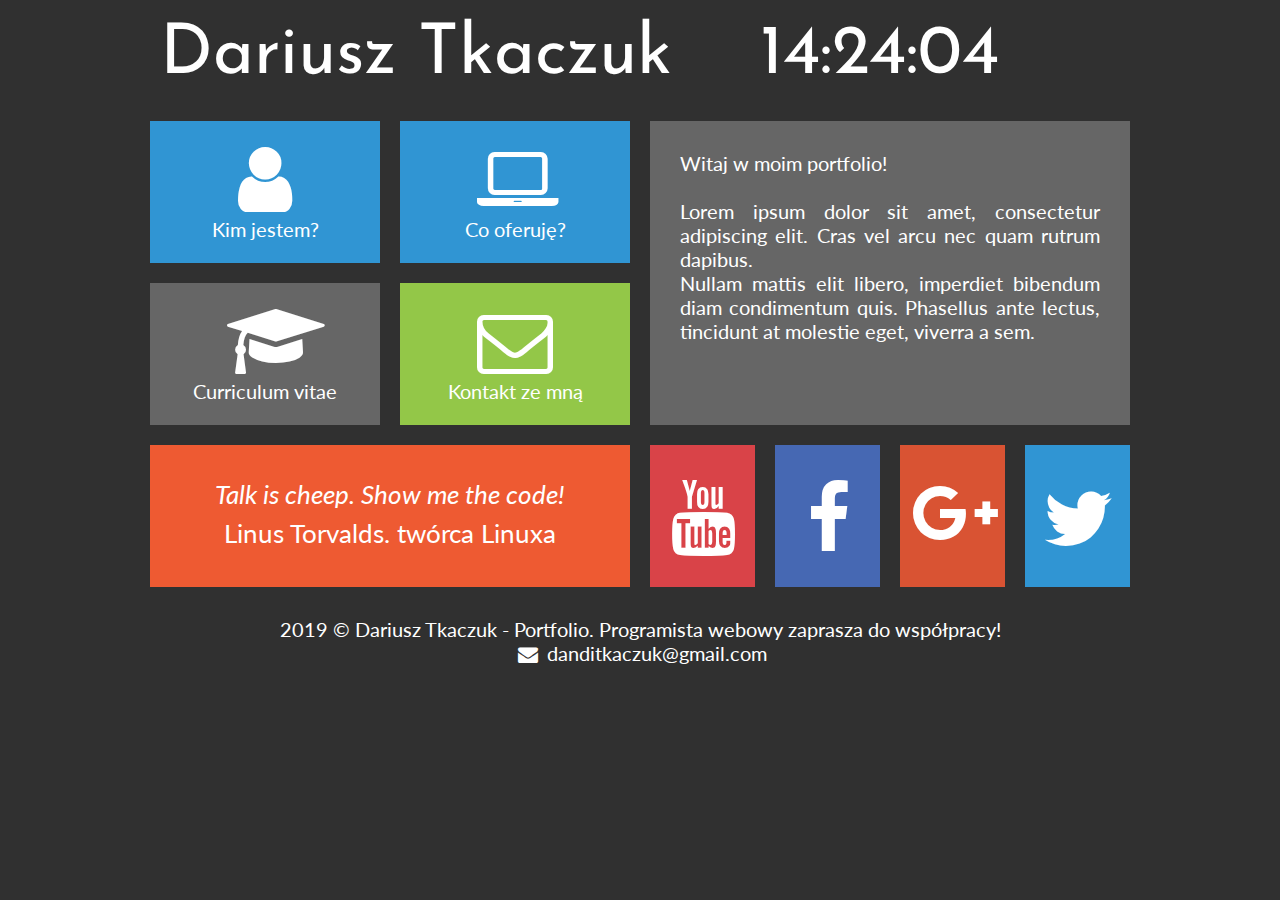
<file: index.html>
<!DOCTYPE HTML>
<html lang="pl">
<head>
	<meta charset="utf-8" />
	<meta http-equiv="X-UA-Compatible" content="IE-edge,chrome=1" />
	
	<title>Dariusz Tkaczuk - Portfolio</title>
	
	<meta name="descryption" content="Stworzę dla Ciebie wyjątkową stronę www! Zatrudnij programistę webowego: AutoIT, PHP, JavaScript, HTML, CSS, MySQL, WordPress." />
	<meta name="keywords" content="zamów, stronę, www, tworzenie, programista, portfolio, autoit, php, javascript, html, css, wordpress" />
	<meta name="autor" content="Dariusz Tkaczuk" />
	
	<link rel="stylesheet" href="style.css" type="text/css" />
	<link rel="stylesheet" href="css/fontello.css" type="text/css" />
	<link href="https://fonts.googleapis.com/css?family=Josefin+Sans|Lato&amp;subset=latin-ext" rel="stylesheet">
	
	<script src="timer.js"></script>
	
</head>

<body onload="odliczanie();">
	<div id="container">
		<div class="rectangle">
			<div id="logo"><a href="zatrudnij-programiste-webowego" class="tilelinkhtml5"> Dariusz Tkaczuk</a></div>
			<div id="zegar"></div>
			<div style="clear:both;"></div>
		</div>	
		
		<div class="square">
			<div class="tile1">
				<a href="kim-jestem" class="tilelink"><i class="icon-user"></i><br />Kim jestem?</a>
			</div>
			<a href="oferta-tworzenie-stron-www" class="tilelinkhtml5">
				<div class="tile1">
					<i class="icon-laptop"></i><br />Co oferuję?
				</div>
			</a>
			<div style="clear:both;"></div>
			
			<div class="tile2">
				<a href="cv-programista-php-javascript" class="tilelink"><i class="icon-graduation-cap"></i><br />Curriculum vitae</a>
			</div>
			<div class="tile3">
				<a href="kontakt-programista-php" class="tilelink"><i class="icon-mail"></i><br />Kontakt ze mną</a>
			</div>
			<div style="clear:both;"></div>
			
			<div class="tile4"><i>Talk is cheep. Show me the code!</i><br /> Linus Torvalds. twórca Linuxa
			</div>
		</div>
		<div class="square">
			<div class="tile5">
				Witaj w moim portfolio!<br /><br />
				Lorem ipsum dolor sit amet, consectetur adipiscing elit. Cras vel arcu nec quam rutrum dapibus.  <br /> Nullam mattis elit libero, imperdiet bibendum diam condimentum quis. Phasellus ante lectus, tincidunt at molestie eget, viverra a sem.
			</div>
			<div class="yt">
				<a href="http://youtube.com" target="_blank" class="sociallink"><i class="icon-youtube"></i></a>
			</div>
			<div class="fb">
				<a href="http://facebook.com" target="_blank" class="sociallink"><i class="icon-facebook"></i></a>
			</div>
			<div class="gplus">
				<a href="http://plus.google.com" target="_blank" class="sociallink"><i class="icon-gplus"></i></a>
			</div>
			<div class="tw">
				<a href="http://twitter.com" target="_blank" class="sociallink"><i class="icon-twitter"></i></a>
			</div>
			<div style="clear:both;"></div>
		</div>
		<div style= "clear: both;"></div>
		
		<div class="rectangle">2019 &copy; Dariusz Tkaczuk - Portfolio. Programista webowy zaprasza do współpracy!<br /><i class="icon-mail-alt"></i> danditkaczuk@gmail.com</div>
	</div>
</body>

</html>
</file>
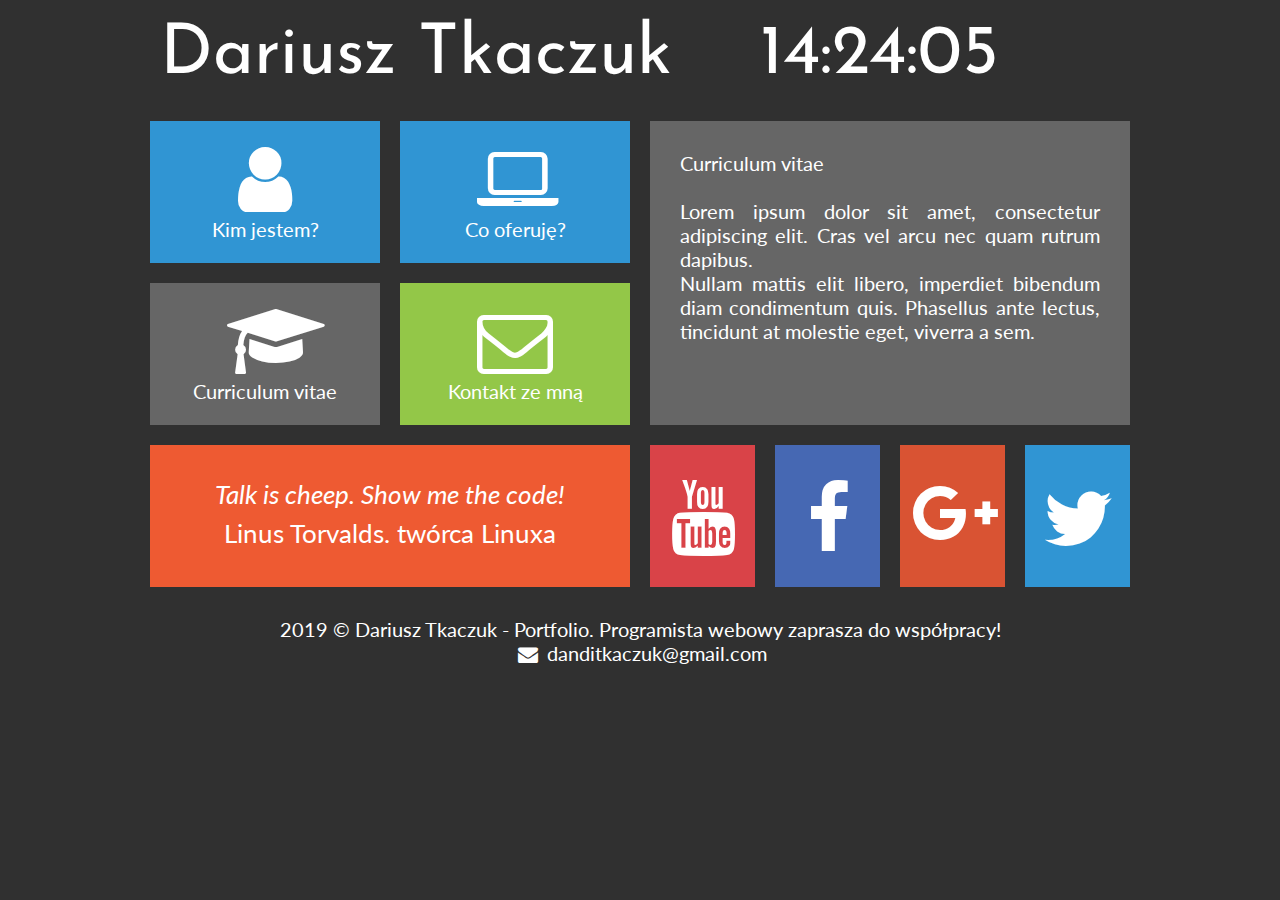
<file: cv.html>
<!DOCTYPE HTML>
<html lang="pl">
<head>
	<meta charset="utf-8" />
	<meta http-equiv="X-UA-Compatible" content="IE-edge,chrome=1" />
	
	<title>Dariusz Tkaczuk - Portfolio</title>
	
	<meta name="descryption" content="Stworzę dla Ciebie wyjątkową stronę www! Zatrudnij programistę webowego: AutoIT, PHP, JavaScript, HTML, CSS, MySQL, WordPress." />
	<meta name="keywords" content="zamów, stronę, www, tworzenie, programista, portfolio, autoit, php, javascript, html, css, wordpress" />
	<meta name="autor" content="Dariusz Tkaczuk" />
	
	<link rel="stylesheet" href="style.css" type="text/css" />
	<link rel="stylesheet" href="css/fontello.css" type="text/css" />
	<link href="https://fonts.googleapis.com/css?family=Josefin+Sans|Lato&amp;subset=latin-ext" rel="stylesheet">
	
	<script src="timer.js"></script>
	
</head>

<body onload="odliczanie();">
	<div id="container">
		<div class="rectangle">
			<div id="logo"><a href="zatrudnij-programiste-webowego" class="tilelinkhtml5"> Dariusz Tkaczuk</a></div>
			<div id="zegar"></div>
			<div style="clear:both;"></div>
		</div>	
		
		<div class="square">
			<div class="tile1">
				<a href="kim-jestem" class="tilelink"><i class="icon-user"></i><br />Kim jestem?</a>
			</div>
			<a href="oferta-tworzenie-stron-www" class="tilelinkhtml5">
				<div class="tile1">
					<i class="icon-laptop"></i><br />Co oferuję?
				</div>
			</a>
			<div style="clear:both;"></div>
			
			<div class="tile2">
				<a href="cv-programista-php-javascript" class="tilelink"><i class="icon-graduation-cap"></i><br />Curriculum vitae</a>
			</div>
			<div class="tile3">
				<a href="kontakt-programista-php" class="tilelink"><i class="icon-mail"></i><br />Kontakt ze mną</a>
			</div>
			<div style="clear:both;"></div>
			
			<div class="tile4"><i>Talk is cheep. Show me the code!</i><br /> Linus Torvalds. twórca Linuxa
			</div>
		</div>
		<div class="square">
			<div class="tile5">
				Curriculum vitae<br /><br />
				Lorem ipsum dolor sit amet, consectetur adipiscing elit. Cras vel arcu nec quam rutrum dapibus.  <br /> Nullam mattis elit libero, imperdiet bibendum diam condimentum quis. Phasellus ante lectus, tincidunt at molestie eget, viverra a sem.
			</div>
			<div class="yt">
				<a href="http://youtube.com" target="_blank" class="sociallink"><i class="icon-youtube"></i></a>
			</div>
			<div class="fb">
				<a href="http://facebook.com" target="_blank" class="sociallink"><i class="icon-facebook"></i></a>
			</div>
			<div class="gplus">
				<a href="http://plus.google.com" target="_blank" class="sociallink"><i class="icon-gplus"></i></a>
			</div>
			<div class="tw">
				<a href="http://twitter.com" target="_blank" class="sociallink"><i class="icon-twitter"></i></a>
			</div>
			<div style="clear:both;"></div>
		</div>
		<div style= "clear: both;"></div>
		
		<div class="rectangle">2019 &copy; Dariusz Tkaczuk - Portfolio. Programista webowy zaprasza do współpracy!<br /><i class="icon-mail-alt"></i> danditkaczuk@gmail.com</div>
	</div>
</body>

</html>
</file>
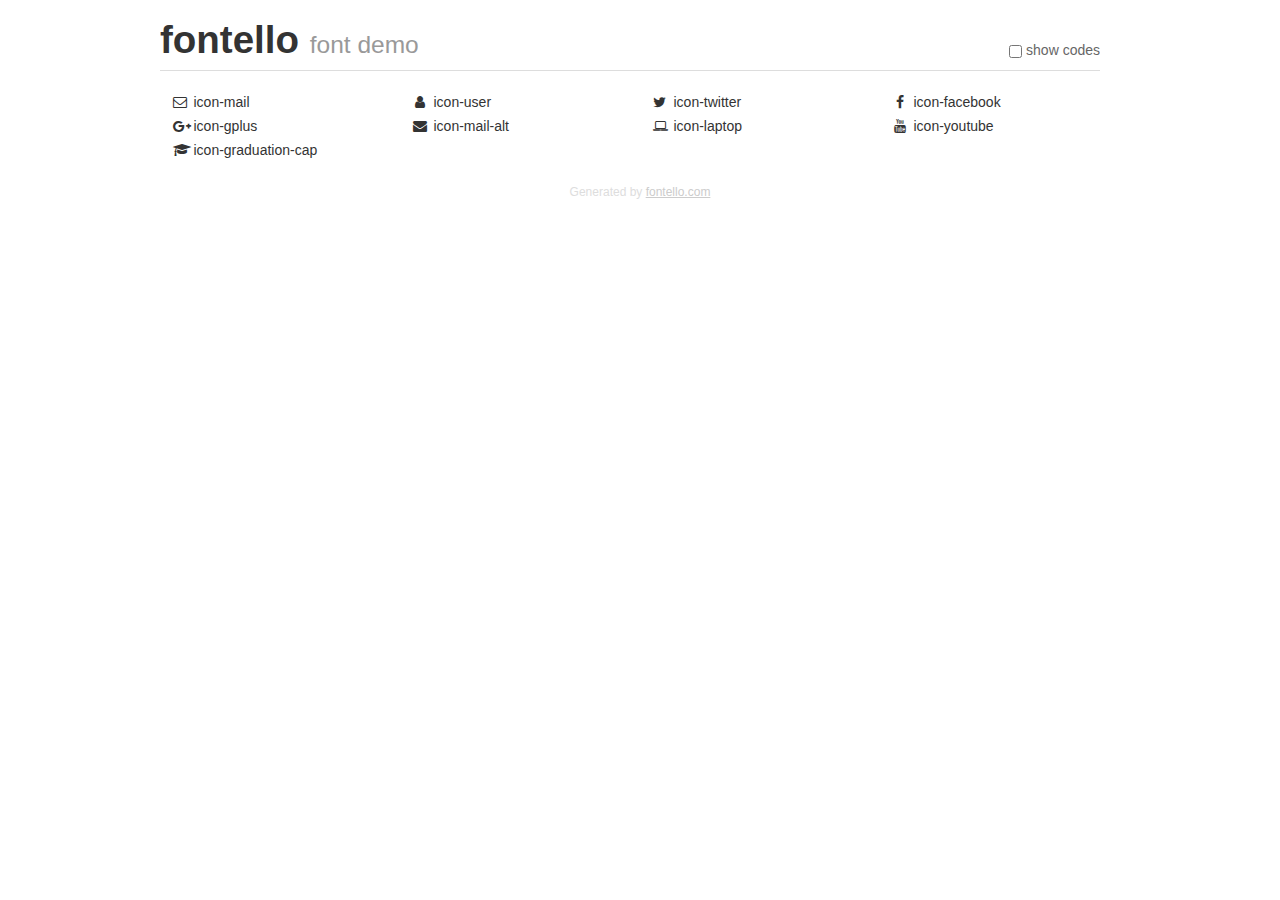
<file: demo.html>
<!DOCTYPE html>
<html>
  <head><!--[if lt IE 9]><script language="javascript" type="text/javascript" src="//html5shim.googlecode.com/svn/trunk/html5.js"></script><![endif]-->
    <meta charset="UTF-8"><style>/*
 * Bootstrap v2.2.1
 *
 * Copyright 2012 Twitter, Inc
 * Licensed under the Apache License v2.0
 * http://www.apache.org/licenses/LICENSE-2.0
 *
 * Designed and built with all the love in the world @twitter by @mdo and @fat.
 */
.clearfix {
  *zoom: 1;
}
.clearfix:before,
.clearfix:after {
  display: table;
  content: "";
  line-height: 0;
}
.clearfix:after {
  clear: both;
}
html {
  font-size: 100%;
  -webkit-text-size-adjust: 100%;
  -ms-text-size-adjust: 100%;
}
a:focus {
  outline: thin dotted #333;
  outline: 5px auto -webkit-focus-ring-color;
  outline-offset: -2px;
}
a:hover,
a:active {
  outline: 0;
}
button,
input,
select,
textarea {
  margin: 0;
  font-size: 100%;
  vertical-align: middle;
}
button,
input {
  *overflow: visible;
  line-height: normal;
}
button::-moz-focus-inner,
input::-moz-focus-inner {
  padding: 0;
  border: 0;
}
body {
  margin: 0;
  font-family: "Helvetica Neue", Helvetica, Arial, sans-serif;
  font-size: 14px;
  line-height: 20px;
  color: #333;
  background-color: #fff;
}
a {
  color: #08c;
  text-decoration: none;
}
a:hover {
  color: #005580;
  text-decoration: underline;
}
.row {
  margin-left: -20px;
  *zoom: 1;
}
.row:before,
.row:after {
  display: table;
  content: "";
  line-height: 0;
}
.row:after {
  clear: both;
}
[class*="span"] {
  float: left;
  min-height: 1px;
  margin-left: 20px;
}
.container,
.navbar-static-top .container,
.navbar-fixed-top .container,
.navbar-fixed-bottom .container {
  width: 940px;
}
.span12 {
  width: 940px;
}
.span11 {
  width: 860px;
}
.span10 {
  width: 780px;
}
.span9 {
  width: 700px;
}
.span8 {
  width: 620px;
}
.span7 {
  width: 540px;
}
.span6 {
  width: 460px;
}
.span5 {
  width: 380px;
}
.span4 {
  width: 300px;
}
.span3 {
  width: 220px;
}
.span2 {
  width: 140px;
}
.span1 {
  width: 60px;
}
[class*="span"].pull-right,
.row-fluid [class*="span"].pull-right {
  float: right;
}
.container {
  margin-right: auto;
  margin-left: auto;
  *zoom: 1;
}
.container:before,
.container:after {
  display: table;
  content: "";
  line-height: 0;
}
.container:after {
  clear: both;
}
p {
  margin: 0 0 10px;
}
.lead {
  margin-bottom: 20px;
  font-size: 21px;
  font-weight: 200;
  line-height: 30px;
}
small {
  font-size: 85%;
}
h1 {
  margin: 10px 0;
  font-family: inherit;
  font-weight: bold;
  line-height: 20px;
  color: inherit;
  text-rendering: optimizelegibility;
}
h1 small {
  font-weight: normal;
  line-height: 1;
  color: #999;
}
h1 {
  line-height: 40px;
}
h1 {
  font-size: 38.5px;
}
h1 small {
  font-size: 24.5px;
}
body {
  margin-top: 90px;
}
.header {
  position: fixed;
  top: 0;
  left: 50%;
  margin-left: -480px;
  background-color: #fff;
  border-bottom: 1px solid #ddd;
  padding-top: 10px;
  z-index: 10;
}
.footer {
  color: #ddd;
  font-size: 12px;
  text-align: center;
  margin-top: 20px;
}
.footer a {
  color: #ccc;
  text-decoration: underline;
}
.the-icons {
  font-size: 14px;
  line-height: 24px;
}
.switch {
  position: absolute;
  right: 0;
  bottom: 10px;
  color: #666;
}
.switch input {
  margin-right: 0.3em;
}
.codesOn .i-name {
  display: none;
}
.codesOn .i-code {
  display: inline;
}
.i-code {
  display: none;
}
@font-face {
      font-family: 'fontello';
      src: url('./font/fontello.eot?78285227');
      src: url('./font/fontello.eot?78285227#iefix') format('embedded-opentype'),
           url('./font/fontello.woff?78285227') format('woff'),
           url('./font/fontello.ttf?78285227') format('truetype'),
           url('./font/fontello.svg?78285227#fontello') format('svg');
      font-weight: normal;
      font-style: normal;
    }
     
     
    .demo-icon
    {
      font-family: "fontello";
      font-style: normal;
      font-weight: normal;
      speak: none;
     
      display: inline-block;
      text-decoration: inherit;
      width: 1em;
      margin-right: .2em;
      text-align: center;
      /* opacity: .8; */
     
      /* For safety - reset parent styles, that can break glyph codes*/
      font-variant: normal;
      text-transform: none;
     
      /* fix buttons height, for twitter bootstrap */
      line-height: 1em;
     
      /* Animation center compensation - margins should be symmetric */
      /* remove if not needed */
      margin-left: .2em;
     
      /* You can be more comfortable with increased icons size */
      /* font-size: 120%; */
     
      /* Font smoothing. That was taken from TWBS */
      -webkit-font-smoothing: antialiased;
      -moz-osx-font-smoothing: grayscale;
     
      /* Uncomment for 3D effect */
      /* text-shadow: 1px 1px 1px rgba(127, 127, 127, 0.3); */
    }
     </style>
    <link rel="stylesheet" href="css/animation.css"><!--[if IE 7]><link rel="stylesheet" href="css/" + font.fontname + "-ie7.css"><![endif]-->
    <script>
      function toggleCodes(on) {
        var obj = document.getElementById('icons');
      
        if (on) {
          obj.className += ' codesOn';
        } else {
          obj.className = obj.className.replace(' codesOn', '');
        }
      }
      
    </script>
  </head>
  <body>
    <div class="container header">
      <h1>fontello <small>font demo</small></h1>
      <label class="switch">
        <input type="checkbox" onclick="toggleCodes(this.checked)">show codes
      </label>
    </div>
    <div class="container" id="icons">
      <div class="row">
        <div class="the-icons span3" title="Code: 0xe800"><i class="demo-icon icon-mail">&#xe800;</i> <span class="i-name">icon-mail</span><span class="i-code">0xe800</span></div>
        <div class="the-icons span3" title="Code: 0xe801"><i class="demo-icon icon-user">&#xe801;</i> <span class="i-name">icon-user</span><span class="i-code">0xe801</span></div>
        <div class="the-icons span3" title="Code: 0xf099"><i class="demo-icon icon-twitter">&#xf099;</i> <span class="i-name">icon-twitter</span><span class="i-code">0xf099</span></div>
        <div class="the-icons span3" title="Code: 0xf09a"><i class="demo-icon icon-facebook">&#xf09a;</i> <span class="i-name">icon-facebook</span><span class="i-code">0xf09a</span></div>
      </div>
      <div class="row">
        <div class="the-icons span3" title="Code: 0xf0d5"><i class="demo-icon icon-gplus">&#xf0d5;</i> <span class="i-name">icon-gplus</span><span class="i-code">0xf0d5</span></div>
        <div class="the-icons span3" title="Code: 0xf0e0"><i class="demo-icon icon-mail-alt">&#xf0e0;</i> <span class="i-name">icon-mail-alt</span><span class="i-code">0xf0e0</span></div>
        <div class="the-icons span3" title="Code: 0xf109"><i class="demo-icon icon-laptop">&#xf109;</i> <span class="i-name">icon-laptop</span><span class="i-code">0xf109</span></div>
        <div class="the-icons span3" title="Code: 0xf167"><i class="demo-icon icon-youtube">&#xf167;</i> <span class="i-name">icon-youtube</span><span class="i-code">0xf167</span></div>
      </div>
      <div class="row">
        <div class="the-icons span3" title="Code: 0xf19d"><i class="demo-icon icon-graduation-cap">&#xf19d;</i> <span class="i-name">icon-graduation-cap</span><span class="i-code">0xf19d</span></div>
      </div>
    </div>
    <div class="container footer">Generated by <a href="http://fontello.com">fontello.com</a></div>
  </body>
</html>
</file>
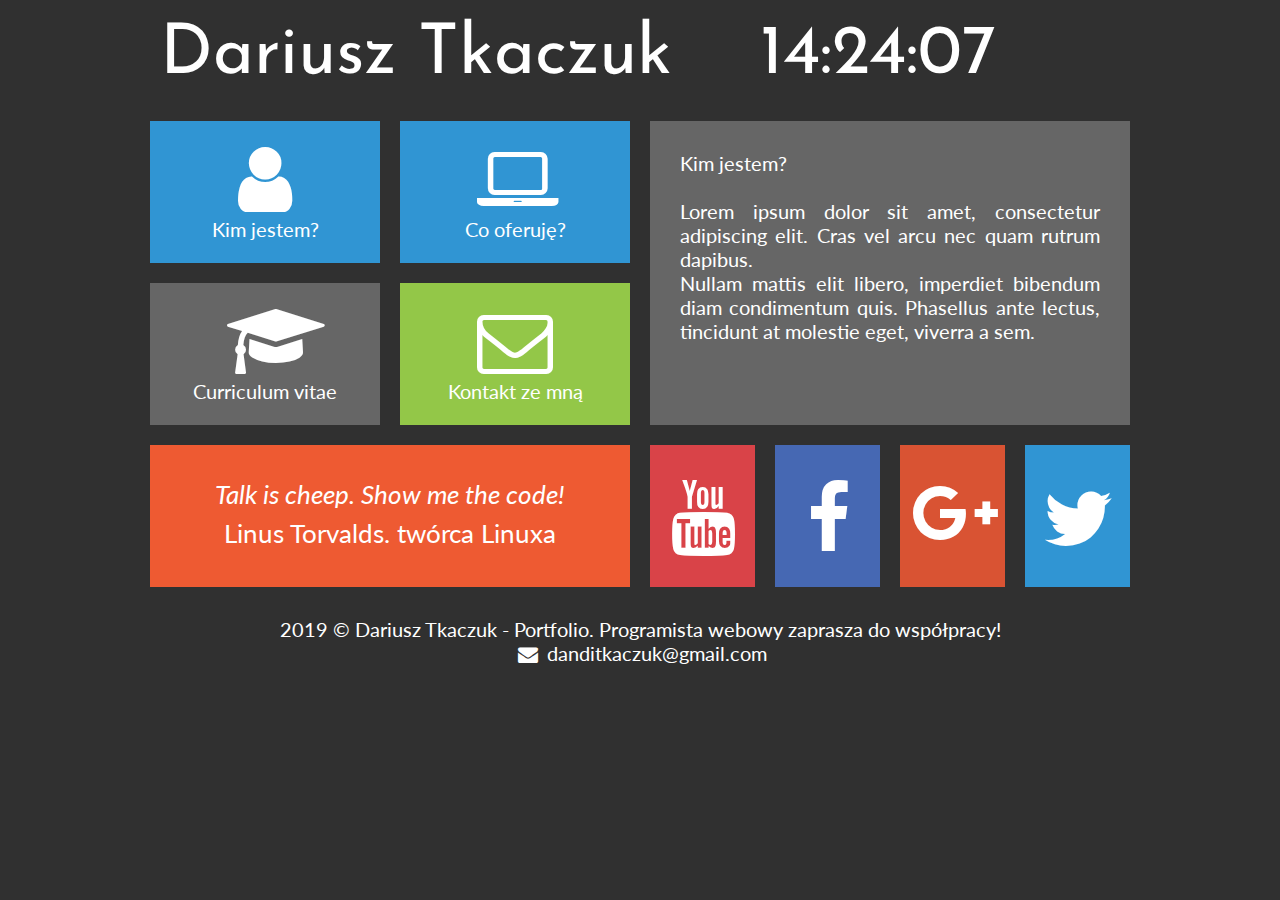
<file: kimjestem.html>
<!DOCTYPE HTML>
<html lang="pl">
<head>
	<meta charset="utf-8" />
	<meta http-equiv="X-UA-Compatible" content="IE-edge,chrome=1" />
	
	<title>Dariusz Tkaczuk - Portfolio</title>
	
	<meta name="descryption" content="Stworzę dla Ciebie wyjątkową stronę www! Zatrudnij programistę webowego: AutoIT, PHP, JavaScript, HTML, CSS, MySQL, WordPress." />
	<meta name="keywords" content="zamów, stronę, www, tworzenie, programista, portfolio, autoit, php, javascript, html, css, wordpress" />
	<meta name="autor" content="Dariusz Tkaczuk" />
	
	<link rel="stylesheet" href="style.css" type="text/css" />
	<link rel="stylesheet" href="css/fontello.css" type="text/css" />
	<link href="https://fonts.googleapis.com/css?family=Josefin+Sans|Lato&amp;subset=latin-ext" rel="stylesheet">
	
	<script src="timer.js"></script>
	
</head>

<body onload="odliczanie();">
	<div id="container">
		<div class="rectangle">
			<div id="logo"><a href="zatrudnij-programiste-webowego" class="tilelinkhtml5"> Dariusz Tkaczuk</a></div>
			<div id="zegar"></div>
			<div style="clear:both;"></div>
		</div>	
		
		<div class="square">
			<div class="tile1">
				<a href="kim-jestem" class="tilelink"><i class="icon-user"></i><br />Kim jestem?</a>
			</div>
			<a href="oferta-tworzenie-stron-www" class="tilelinkhtml5">
				<div class="tile1">
					<i class="icon-laptop"></i><br />Co oferuję?
				</div>
			</a>
			<div style="clear:both;"></div>
			
			<div class="tile2">
				<a href="cv-programista-php-javascript" class="tilelink"><i class="icon-graduation-cap"></i><br />Curriculum vitae</a>
			</div>
			<div class="tile3">
				<a href="kontakt-programista-php" class="tilelink"><i class="icon-mail"></i><br />Kontakt ze mną</a>
			</div>
			<div style="clear:both;"></div>
			
			<div class="tile4"><i>Talk is cheep. Show me the code!</i><br /> Linus Torvalds. twórca Linuxa
			</div>
		</div>
		<div class="square">
			<div class="tile5">
				Kim jestem?<br /><br />
				Lorem ipsum dolor sit amet, consectetur adipiscing elit. Cras vel arcu nec quam rutrum dapibus.  <br /> Nullam mattis elit libero, imperdiet bibendum diam condimentum quis. Phasellus ante lectus, tincidunt at molestie eget, viverra a sem.
			</div>
			<div class="yt">
				<a href="http://youtube.com" target="_blank" class="sociallink"><i class="icon-youtube"></i></a>
			</div>
			<div class="fb">
				<a href="http://facebook.com" target="_blank" class="sociallink"><i class="icon-facebook"></i></a>
			</div>
			<div class="gplus">
				<a href="http://plus.google.com" target="_blank" class="sociallink"><i class="icon-gplus"></i></a>
			</div>
			<div class="tw">
				<a href="http://twitter.com" target="_blank" class="sociallink"><i class="icon-twitter"></i></a>
			</div>
			<div style="clear:both;"></div>
		</div>
		<div style= "clear: both;"></div>
		
		<div class="rectangle">2019 &copy; Dariusz Tkaczuk - Portfolio. Programista webowy zaprasza do współpracy!<br /><i class="icon-mail-alt"></i> danditkaczuk@gmail.com</div>
	</div>
</body>

</html>
</file>
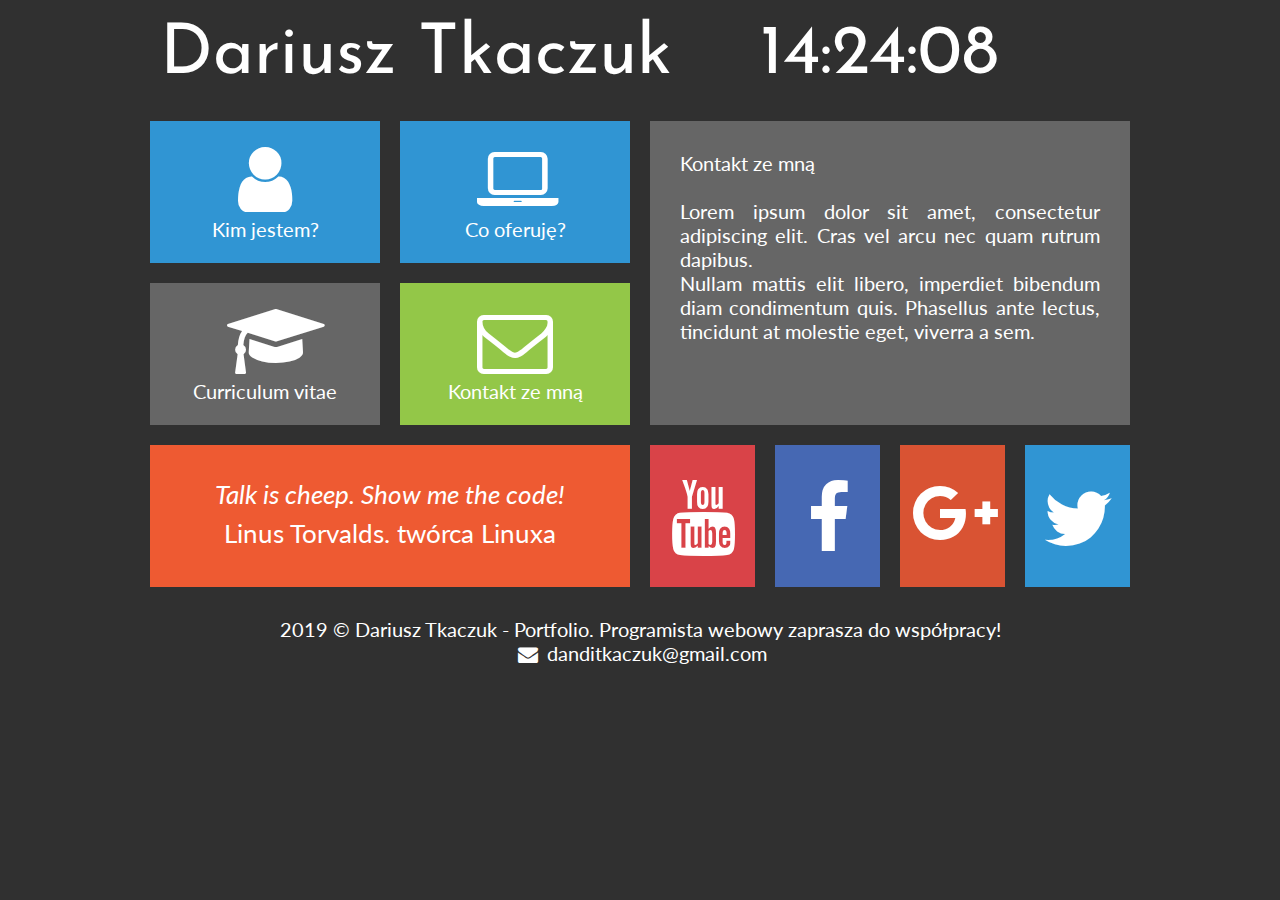
<file: kontakt.html>
<!DOCTYPE HTML>
<html lang="pl">
<head>
	<meta charset="utf-8" />
	<meta http-equiv="X-UA-Compatible" content="IE-edge,chrome=1" />
	
	<title>Dariusz Tkaczuk - Portfolio</title>
	
	<meta name="descryption" content="Stworzę dla Ciebie wyjątkową stronę www! Zatrudnij programistę webowego: AutoIT, PHP, JavaScript, HTML, CSS, MySQL, WordPress." />
	<meta name="keywords" content="zamów, stronę, www, tworzenie, programista, portfolio, autoit, php, javascript, html, css, wordpress" />
	<meta name="autor" content="Dariusz Tkaczuk" />
	
	<link rel="stylesheet" href="style.css" type="text/css" />
	<link rel="stylesheet" href="css/fontello.css" type="text/css" />
	<link href="https://fonts.googleapis.com/css?family=Josefin+Sans|Lato&amp;subset=latin-ext" rel="stylesheet">
	
	<script src="timer.js"></script>
	
</head>

<body onload="odliczanie();">
	<div id="container">
		<div class="rectangle">
			<div id="logo"><a href="zatrudnij-programiste-webowego" class="tilelinkhtml5"> Dariusz Tkaczuk</a></div>
			<div id="zegar"></div>
			<div style="clear:both;"></div>
		</div>	
		
		<div class="square">
			<div class="tile1">
				<a href="kim-jestem" class="tilelink"><i class="icon-user"></i><br />Kim jestem?</a>
			</div>
			<a href="oferta-tworzenie-stron-www" class="tilelinkhtml5">
				<div class="tile1">
					<i class="icon-laptop"></i><br />Co oferuję?
				</div>
			</a>
			<div style="clear:both;"></div>
			
			<div class="tile2">
				<a href="cv-programista-php-javascript" class="tilelink"><i class="icon-graduation-cap"></i><br />Curriculum vitae</a>
			</div>
			<div class="tile3">
				<a href="kontakt-programista-php" class="tilelink"><i class="icon-mail"></i><br />Kontakt ze mną</a>
			</div>
			<div style="clear:both;"></div>
			
			<div class="tile4"><i>Talk is cheep. Show me the code!</i><br /> Linus Torvalds. twórca Linuxa
			</div>
		</div>
		<div class="square">
			<div class="tile5">
				Kontakt ze mną<br /><br />
				Lorem ipsum dolor sit amet, consectetur adipiscing elit. Cras vel arcu nec quam rutrum dapibus.  <br /> Nullam mattis elit libero, imperdiet bibendum diam condimentum quis. Phasellus ante lectus, tincidunt at molestie eget, viverra a sem.
			</div>
			<div class="yt">
				<a href="http://youtube.com" target="_blank" class="sociallink"><i class="icon-youtube"></i></a>
			</div>
			<div class="fb">
				<a href="http://facebook.com" target="_blank" class="sociallink"><i class="icon-facebook"></i></a>
			</div>
			<div class="gplus">
				<a href="http://plus.google.com" target="_blank" class="sociallink"><i class="icon-gplus"></i></a>
			</div>
			<div class="tw">
				<a href="http://twitter.com" target="_blank" class="sociallink"><i class="icon-twitter"></i></a>
			</div>
			<div style="clear:both;"></div>
		</div>
		<div style= "clear: both;"></div>
		
		<div class="rectangle">2019 &copy; Dariusz Tkaczuk - Portfolio. Programista webowy zaprasza do współpracy!<br /><i class="icon-mail-alt"></i> danditkaczuk@gmail.com</div>
	</div>
</body>

</html>
</file>
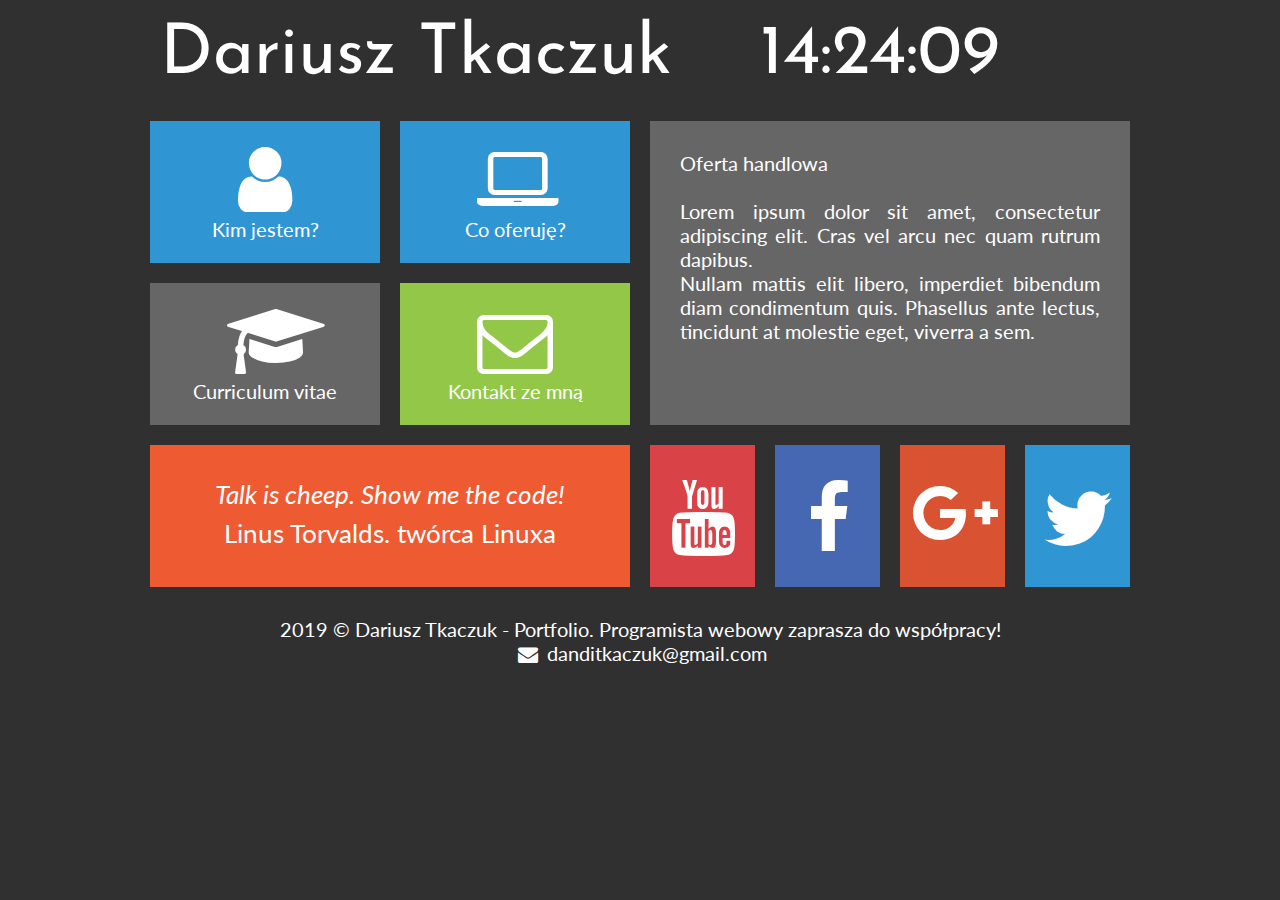
<file: oferta.html>
<!DOCTYPE HTML>
<html lang="pl">
<head>
	<meta charset="utf-8" />
	<meta http-equiv="X-UA-Compatible" content="IE-edge,chrome=1" />
	
	<title>Dariusz Tkaczuk - Portfolio</title>
	
	<meta name="descryption" content="Stworzę dla Ciebie wyjątkową stronę www! Zatrudnij programistę webowego: AutoIT, PHP, JavaScript, HTML, CSS, MySQL, WordPress." />
	<meta name="keywords" content="zamów, stronę, www, tworzenie, programista, portfolio, autoit, php, javascript, html, css, wordpress" />
	<meta name="autor" content="Dariusz Tkaczuk" />
	
	<link rel="stylesheet" href="style.css" type="text/css" />
	<link rel="stylesheet" href="css/fontello.css" type="text/css" />
	<link href="https://fonts.googleapis.com/css?family=Josefin+Sans|Lato&amp;subset=latin-ext" rel="stylesheet">
	
	<script src="timer.js"></script>
	
</head>

<body onload="odliczanie();">
	<div id="container">
		<div class="rectangle">
			<div id="logo"><a href="zatrudnij-programiste-webowego" class="tilelinkhtml5"> Dariusz Tkaczuk</a></div>
			<div id="zegar"></div>
			<div style="clear:both;"></div>
		</div>	
		
		<div class="square">
			<div class="tile1">
				<a href="kim-jestem" class="tilelink"><i class="icon-user"></i><br />Kim jestem?</a>
			</div>
			<a href="oferta-tworzenie-stron-www" class="tilelinkhtml5">
				<div class="tile1">
					<i class="icon-laptop"></i><br />Co oferuję?
				</div>
			</a>
			<div style="clear:both;"></div>
			
			<div class="tile2">
				<a href="cv-programista-php-javascript" class="tilelink"><i class="icon-graduation-cap"></i><br />Curriculum vitae</a>
			</div>
			<div class="tile3">
				<a href="kontakt-programista-php" class="tilelink"><i class="icon-mail"></i><br />Kontakt ze mną</a>
			</div>
			<div style="clear:both;"></div>
			
			<div class="tile4"><i>Talk is cheep. Show me the code!</i><br /> Linus Torvalds. twórca Linuxa
			</div>
		</div>
		<div class="square">
			<div class="tile5">
				Oferta handlowa<br /><br />
				Lorem ipsum dolor sit amet, consectetur adipiscing elit. Cras vel arcu nec quam rutrum dapibus.  <br /> Nullam mattis elit libero, imperdiet bibendum diam condimentum quis. Phasellus ante lectus, tincidunt at molestie eget, viverra a sem.
			</div>
			<div class="yt">
				<a href="http://youtube.com" target="_blank" class="sociallink"><i class="icon-youtube"></i></a>
			</div>
			<div class="fb">
				<a href="http://facebook.com" target="_blank" class="sociallink"><i class="icon-facebook"></i></a>
			</div>
			<div class="gplus">
				<a href="http://plus.google.com" target="_blank" class="sociallink"><i class="icon-gplus"></i></a>
			</div>
			<div class="tw">
				<a href="http://twitter.com" target="_blank" class="sociallink"><i class="icon-twitter"></i></a>
			</div>
			<div style="clear:both;"></div>
		</div>
		<div style= "clear: both;"></div>
		
		<div class="rectangle">2019 &copy; Dariusz Tkaczuk - Portfolio. Programista webowy zaprasza do współpracy!<br /><i class="icon-mail-alt"></i> danditkaczuk@gmail.com</div>
	</div>
</body>

</html>
</file>
<file: style.css>
body
{
	background-color:#303030;
	color:#ffffff;
	font-family: 'Lato', sans-serif;
	font-size:20px;
}

#container
{
	width:1000px;
	margin-left:auto;
	margin-right:auto;
}

.rectangle
{
	width:960px;
	margin:20px;
	text-align:center;
}

.square
{
	width:50%;
	float:left;
}

#logo
{
	float:left;
	font-family: 'Josefin Sans', sans-serif;
	font-size:70px;
	width:600px;
	text-align:left;
}

#zegar
{
	float:left;
	font-family: 'Josefin Sans', sans-serif;
	font-size:70px;
	text-align:left;
}

.tile1
{
	margin:10px;
	width:230px;
	height:142px;
	background-color:#3095d3;
	float:left;
	text-align:center;
}

.tile1:hover
{
	background-color:#2084c2;
}

.tile2
{
	margin:10px;
	width:230px;
	height:142px;
	background-color:#666666;
	float:left;
	text-align:center;
}

.tile2:hover
{
	background-color:#555555;
}

.tile3
{
	margin:10px;
	width:230px;
	height:142px;
	background-color:#93c748;
	float:left;
	text-align:center;
}

.tile3:hover
{
	background-color:#82b637;
}

.tile4
{
	margin:10px;
	width:420px;
	height:82px;
	background-color:#ee5a32;
	text-align:center;
	font-size:26px;
	padding:30px;
	line-height:150%
}

.tile5
{
	margin:10px;
	width:420px;
	height:244px;
	background-color:#666666;
	text-align:justify;
	padding:30px;
}

.yt
{
	margin:10px;
	width:105px;
	height:142px;
	background-color:#d94348;
	float:left;
}

.yt:hover
{
	background-color:#c83237;
}

.fb
{
	margin:10px;
	width:105px;
	height:142px;
	background-color:#4668b3;
	float:left;
}

.fb:hover
{
	background-color:#3557a2;
}

.gplus
{
	margin:10px;
	width:105px;
	height:142px;
	background-color:#d95333;
	float:left;
}

.gplus:hover
{
	background-color:#c84222;
}

.tw
{
	margin:10px;
	width:105px;
	height:142px;
	background-color:#3095d3;
	float:left;
}

.tw:hover
{
	background-color:#2084c2;
}

a.tilelink
{
	color:#ffffff;
	text-decoration:none;
	display:block;
	width:230px;
	height:142px;
}

a.tilelinkhtml5
{
	color:#ffffff;
	text-decoration:none;
}

a.sociallink
{
	color:#ffffff;
	text-decoration:none;
	display:block;
	width:105px;
	height:142px;
}
</file>
<file: css/fontello.css>
@font-face {
  font-family: 'fontello';
  src: url('../font/fontello.eot?75716940');
  src: url('../font/fontello.eot?75716940#iefix') format('embedded-opentype'),
       url('../font/fontello.woff2?75716940') format('woff2'),
       url('../font/fontello.woff?75716940') format('woff'),
       url('../font/fontello.ttf?75716940') format('truetype'),
       url('../font/fontello.svg?75716940#fontello') format('svg');
  font-weight: normal;
  font-style: normal;
}
/* Chrome hack: SVG is rendered more smooth in Windozze. 100% magic, uncomment if you need it. */
/* Note, that will break hinting! In other OS-es font will be not as sharp as it could be */
/*
@media screen and (-webkit-min-device-pixel-ratio:0) {
  @font-face {
    font-family: 'fontello';
    src: url('../font/fontello.svg?75716940#fontello') format('svg');
  }
}
*/
 
 [class^="icon-"]:before, [class*=" icon-"]:before {
  font-family: "fontello";
  font-style: normal;
  font-weight: normal;
  speak: none;
 
  display: inline-block;
  text-decoration: inherit;
  width: 1em;
  margin-right: .2em;
  text-align: center;
  /* opacity: .8; */
 
  /* For safety - reset parent styles, that can break glyph codes*/
  font-variant: normal;
  text-transform: none;
 
  /* fix buttons height, for twitter bootstrap */
  line-height: 1em;
 
  /* Animation center compensation - margins should be symmetric */
  /* remove if not needed */
  margin-left: .2em;
 
  /* you can be more comfortable with increased icons size */
  /* font-size: 120%; */
 
  /* Font smoothing. That was taken from TWBS */
  -webkit-font-smoothing: antialiased;
  -moz-osx-font-smoothing: grayscale;
 
  /* Uncomment for 3D effect */
  /* text-shadow: 1px 1px 1px rgba(127, 127, 127, 0.3); */
}
 
.icon-mail:before { content: '\e800'; font-size:76px; margin-top:20px;} /* '' */
.icon-user:before { content: '\e801'; font-size:76px; margin-top:20px;} /* '' */
.icon-twitter:before { content: '\f099'; font-size:76px; margin-top:35px;} /* '' */
.icon-facebook:before { content: '\f09a'; font-size:76px; margin-top:35px;} /* '' */
.icon-gplus:before { content: '\f0d5'; font-size:66px; margin-top:35px;} /* '' */
.icon-mail-alt:before { content: '\f0e0';} /* '' */
.icon-laptop:before { content: '\f109'; font-size:76px; margin-top:20px;} /* '' */
.icon-youtube:before { content: '\f167'; font-size:76px; margin-top:35px;} /* '' */
.icon-graduation-cap:before { content: '\f19d'; font-size:76px; margin-top:20px;} /* '' */
</file>
<file: css/animation.css>
/*
   Animation example, for spinners
*/
.animate-spin {
  -moz-animation: spin 2s infinite linear;
  -o-animation: spin 2s infinite linear;
  -webkit-animation: spin 2s infinite linear;
  animation: spin 2s infinite linear;
  display: inline-block;
}
@-moz-keyframes spin {
  0% {
    -moz-transform: rotate(0deg);
    -o-transform: rotate(0deg);
    -webkit-transform: rotate(0deg);
    transform: rotate(0deg);
  }

  100% {
    -moz-transform: rotate(359deg);
    -o-transform: rotate(359deg);
    -webkit-transform: rotate(359deg);
    transform: rotate(359deg);
  }
}
@-webkit-keyframes spin {
  0% {
    -moz-transform: rotate(0deg);
    -o-transform: rotate(0deg);
    -webkit-transform: rotate(0deg);
    transform: rotate(0deg);
  }

  100% {
    -moz-transform: rotate(359deg);
    -o-transform: rotate(359deg);
    -webkit-transform: rotate(359deg);
    transform: rotate(359deg);
  }
}
@-o-keyframes spin {
  0% {
    -moz-transform: rotate(0deg);
    -o-transform: rotate(0deg);
    -webkit-transform: rotate(0deg);
    transform: rotate(0deg);
  }

  100% {
    -moz-transform: rotate(359deg);
    -o-transform: rotate(359deg);
    -webkit-transform: rotate(359deg);
    transform: rotate(359deg);
  }
}
@-ms-keyframes spin {
  0% {
    -moz-transform: rotate(0deg);
    -o-transform: rotate(0deg);
    -webkit-transform: rotate(0deg);
    transform: rotate(0deg);
  }

  100% {
    -moz-transform: rotate(359deg);
    -o-transform: rotate(359deg);
    -webkit-transform: rotate(359deg);
    transform: rotate(359deg);
  }
}
@keyframes spin {
  0% {
    -moz-transform: rotate(0deg);
    -o-transform: rotate(0deg);
    -webkit-transform: rotate(0deg);
    transform: rotate(0deg);
  }

  100% {
    -moz-transform: rotate(359deg);
    -o-transform: rotate(359deg);
    -webkit-transform: rotate(359deg);
    transform: rotate(359deg);
  }
}
</file>
